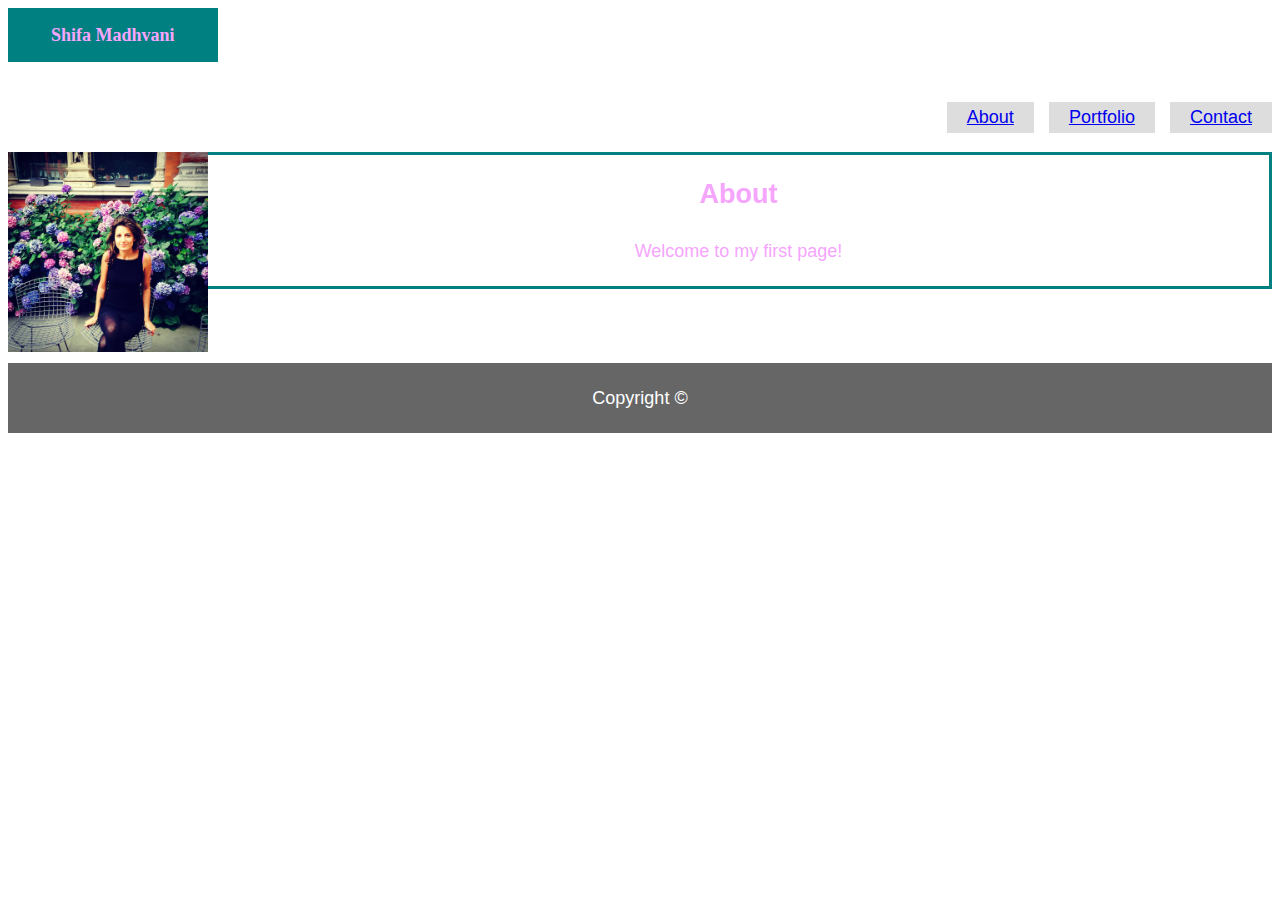
<file: index.html>
<!DOCTYPE html>
<html>
<head>
<Meta charset="UTF-8">
<title>Basic Portfolio</title>
<link rel="stylesheet" type="text/css"href="assets/css/style.css">
</head>

<body>
    <div class="background">
        
    </div>
    <header><strong>Shifa Madhvani</strong></header>
<nav>
        <li><a href="index.html">About</a></li>
        <li><a href="portfolio.html">Portfolio</a></li>
        <li><a href="contact.html">Contact</a></li>
</nav>
<div class="content"></div>
<div class="container"></div>
<div class="bio-image">
    <img src="assets/images/pic.jpg" width=200class="auth-image" alt="Your Name">
       
</div>

<div class="static">
<h2><strong>About</strong></h2> 
<p>Welcome to my first page!
    </p>
</div>
    
</body>


<footer>Copyright &copy;</footer>

</html>
</file>
<file: assets/css/style.css>
* {
    box-sizing: border-box;
    text-align: center;

}

body {
    font-family: Arial, "Helvetica Neue", Helvetica, sans-serif;
    font-size: 18px;
    line-height: 34px;
    color: rgb(246, 165, 253);
  

}
.textOverImage{
    width: 300px;
    height: 300px;
    float: left;
    margin: 4px;
    background-size:100%;
}
div.static {
    position: static;
    border: 3px solid teal
}

h1 {
    width: 12.3%;
    padding: 10px;
    font-family: 'Georgia', Times, Times New Roman, serif;
    margin-bottom: 20px;
    margin-top: 10px
    color:white;
    background:teal;
}

header {
    width: 15%;
    padding: 10px;
    font-family: 'Georgia', Times, Times New Roman, serif;
    margin-bottom: 20px;
    margin-top: 10px
    color: white;
    background:teal;
}


footer {
    padding: 1em;
    color: white;
    background-color:#666666;
    clear: left;
    text-align: center;
}
   nav{
float: right;
line-height: 70px;
}

nav li {
    display: inline-block;
    padding: 5px 20px;
    margin-left: 10px;
    background: #dddddd;
    line-height: normal;
}
.container {
    width: 100%;
  max-width: 960px;
  margin: 0 auto;
  clear: both;

}


.content p {
    float: left;
    width: 600px;
    background: grey;
    padding: 20px;
    border-radius: 5px;
}

}
#about-me {
    width: 33.3%;
    float: right;
    color: #777777;
    height: 20px;
    background-image: url(darkness.png)

}

#portfolio {
    width: 33.3%;
    float: left;
    color:#777777;
    height: 20px;
}

#contact {
    width: 33.3%;
    float: left;
    color: #777777;
    height: 20px;
}

* {box-sizing: content-box}
.links::after {
    Content: "about-me";
    Display: block;
    Clear: both;
}
#para {
    float: left;
    text-align: left;
    color: grey;
}

 bio-img {
   
float: left;
position: relative;
text-align: center;
padding: 20px;
}

#full {
    width: 100%;
    overflow: auto;
    clear: both;
    background: grey;
  }
  
   


  .boxed {
      
      background: lightgrey; 
  }

  .row {
      display: flex;
      flex-wrap: wrap;
      padding: 0 4px;
  }

  <html>
  <head>
  <meta name="viewport" content="width=device-width, initial-scale=1">
  <style>
  .container {
      position: relative;
      width: 50%;
  }
  
  .image {
    opacity: 1;
    display: block;
    width: 100%;
    height: auto;
    transition: .5s ease;
    backface-visibility: hidden;
  }
  
  .middle {
    transition: .5s ease;
    opacity: 0;
    position: absolute;
    top: 50%;
    left: 50%;
    transform: translate(-50%, -50%);
    -ms-transform: translate(-50%, -50%);
    text-align: center;
  }
  
  .container:hover .image {
    opacity: 0.3;
  }
  
  .container:hover .middle {
    opacity: 1;
  }
  
  .text {
    background-color: teal;
    color: white;
    font-size: 16px;
    padding: 16px 32px;
  }




  <style>
.container {
    position: relative;
    width: 50%;
}

.image {
  opacity: 1;
  display: block;
  width: 9%;
  height: auto;
  transition: .5s ease;
  backface-visibility: hidden;
}

.middle {
  transition: .5s ease;
  opacity: 0;
  position: absolute;
  top: 50%;
  left: 35%;
  transform: translate(-40%, -20%);
  -ms-transform: translate(-40%, -20%);
  text-align: center;
}

.container:hover .image {
  opacity: 0.3;
}

.container:hover .middle {
  opacity: 1;
}

.bio-image {
    float: left;
}

.text {
  background-color: teal;
  color: white;
  font-size: 16px;
  padding: 16px 32px;
}
</style>


#main-container {
  padding-top: 130px;
  min-height: calc(100vh - 70px);
}

.main-section {
  float: left;
  width: 100%;
  max-width: 960px;
  padding: 30px;
  margin: 0 0 40px;
  background: #fff;
  border: 1px solid #ddd;
}

/* portfolio page */

.work {
  position: relative;
  float: left;
  width: 274px;
  margin: 20px 0 25px;
  overflow: auto;
}

.work:nth-child(even) {
  margin-right: 40px;
}

.work img {
  width: 100%;
  border: 0 none;
  opacity: 0.8;
}

.work h3 {
  position: absolute;
  bottom: 20px;
  width: 100%;
  padding: 15px;
  margin-bottom: 0;
  font-weight: 300;
  line-height: 30px;
  color: #fff;
  text-align: center;
  background: #4aaaa5;
  border-bottom: 0;
}

.auth-image {
  float: left;
  width: 200px;
  height: auto;
  margin-top: 10px;
  margin-right: 25px;
}

/* contact page */

#contact-form ul {
  margin-bottom: 20px;
}

#contact-form li {
  margin-bottom: 10px;
}

label,
input[type=text],
input[type=email],
textarea {
  display: block;
  width: 100%;
}

input[type=text],
input[type=email],
textarea {
  height: 35px;
  padding: 0 10px;
  font-size: 14px;
  border: 1px solid #ddd;
}

textarea {
  height: 200px;
}
</file>
